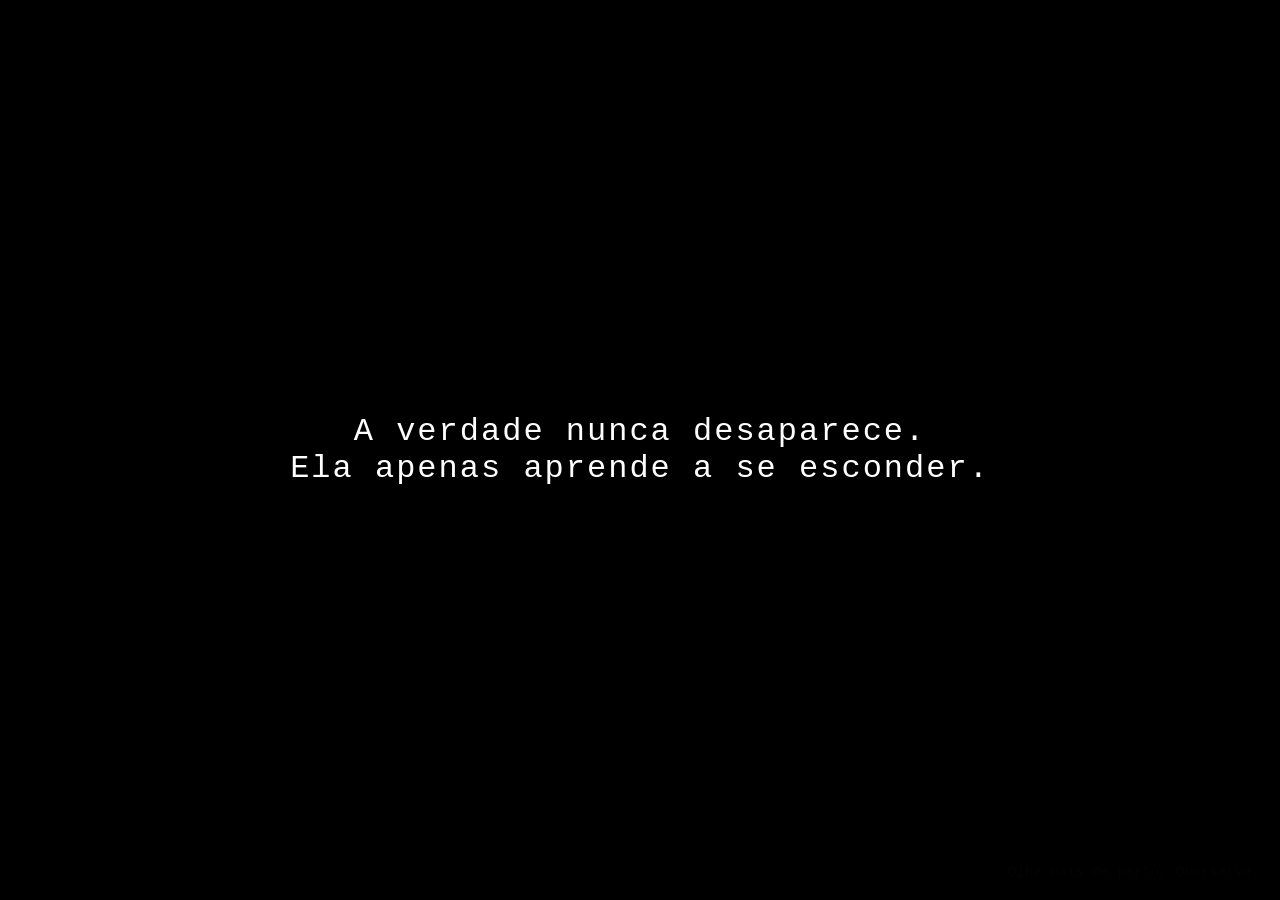
<file: index.html>
<!DOCTYPE html>
<html lang="pt-br">
<head>
    <meta charset="UTF-8">
    <title>A Superfície</title>
    <link rel="stylesheet" href="css/style.css">
</head>
<body>

<div class="container">
    <h1>
        A verdade nunca desaparece.<br>
        Ela apenas aprende a se esconder.
    </h1>
</div>

<div class="hidden-text">
    Olhe mais de perto, Oberserve.
</div>

<script src="js/glitch.js"></script>

</body>
</html>
</file>
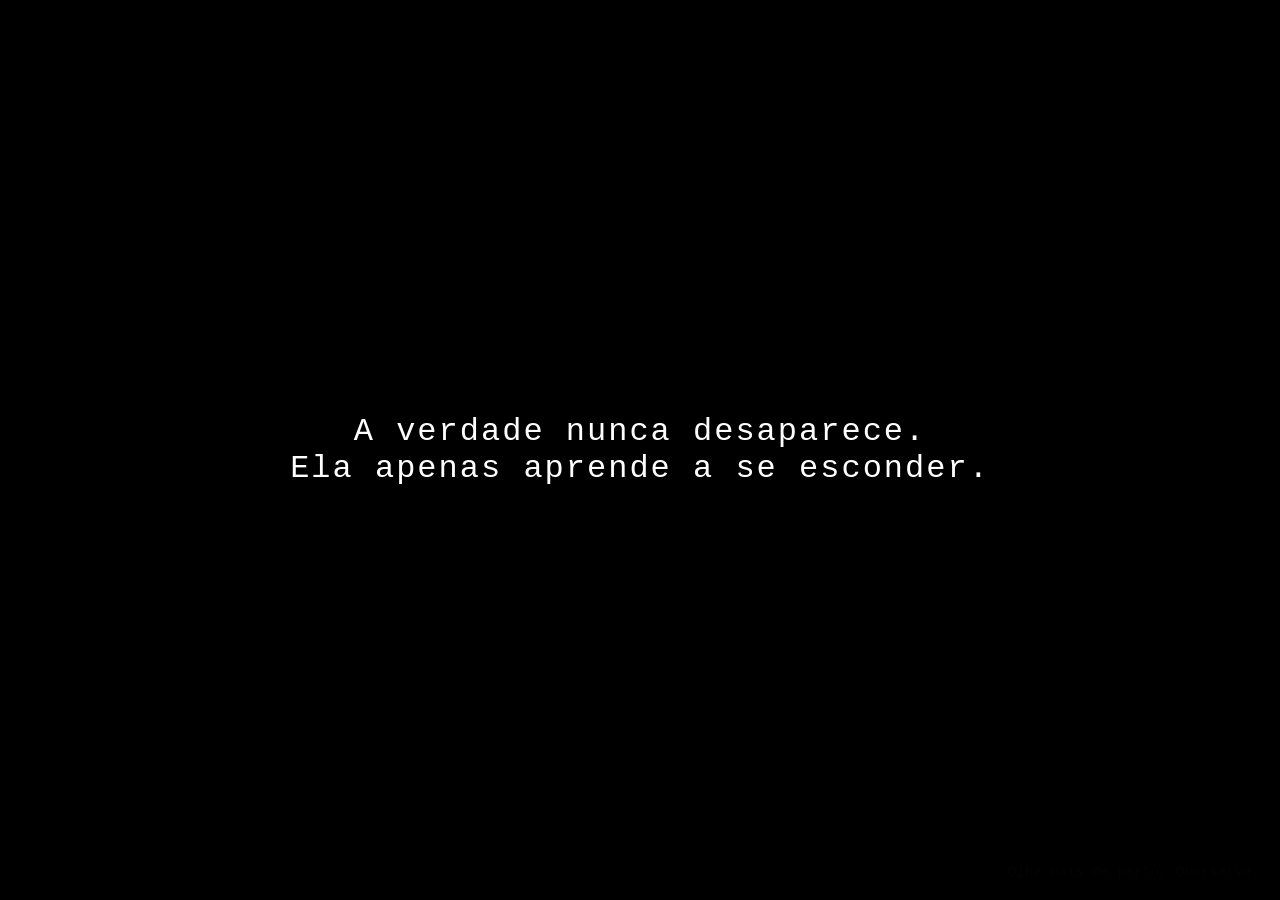
<file: 1index.html>
<!DOCTYPE html>
<html lang="pt-br">
<head>
    <meta charset="UTF-8">
    <title>A Superfície</title>
    <link rel="stylesheet" href="css/style.css">
</head>
<body>

<div class="container">
    <h1>
        A verdade nunca desaparece.<br>
        Ela apenas aprende a se esconder.
    </h1>
</div>

<div class="hidden-text">
    Olhe mais de perto, Oberserve.
</div>

<script src="js/glitch.js"></script>

</body>
</html>
</file>
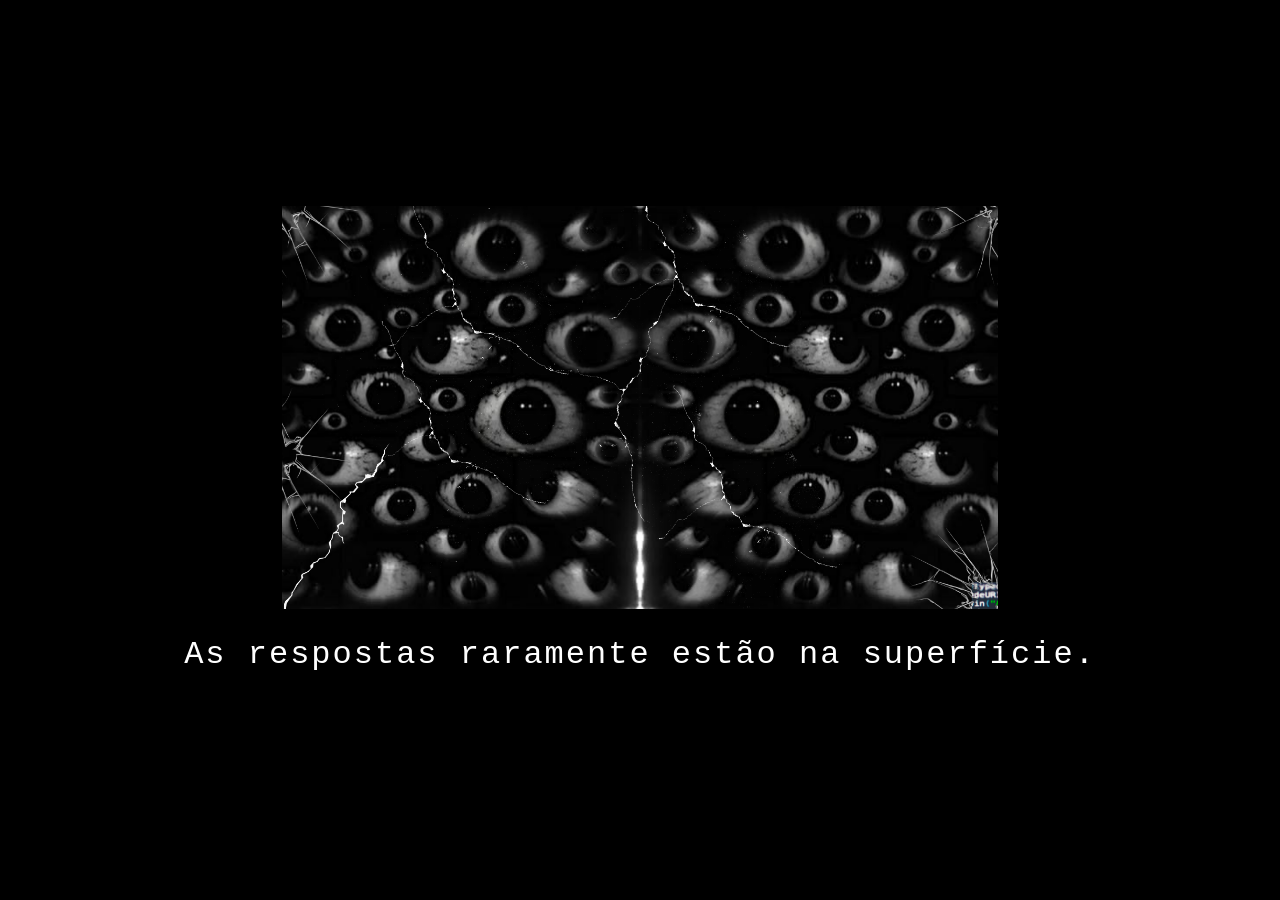
<file: 2Observe.html>
<!DOCTYPE html>
<html lang="pt-br">
<head>
    <meta charset="UTF-8">
    <title>O Reflexo</title>
    <link rel="stylesheet" href="css/style.css">

    <!-- Você finalmente decidiu olhar além. -->
<!-- Então responda: -->

<!--
Eu existo em todos os lugares,
mas quase ninguém me vê.
Sem mim, esta página não existiria.

O que sou eu?
-->
</head>
<body>

<div class="container">

    <img src="img/Puzzle 2.png" class="hidden-image">

    <h1>
        As respostas raramente estão na superfície.
    </h1>

</div>

<script src="js/glitch.js"></script>

</body>
</html>
</file>
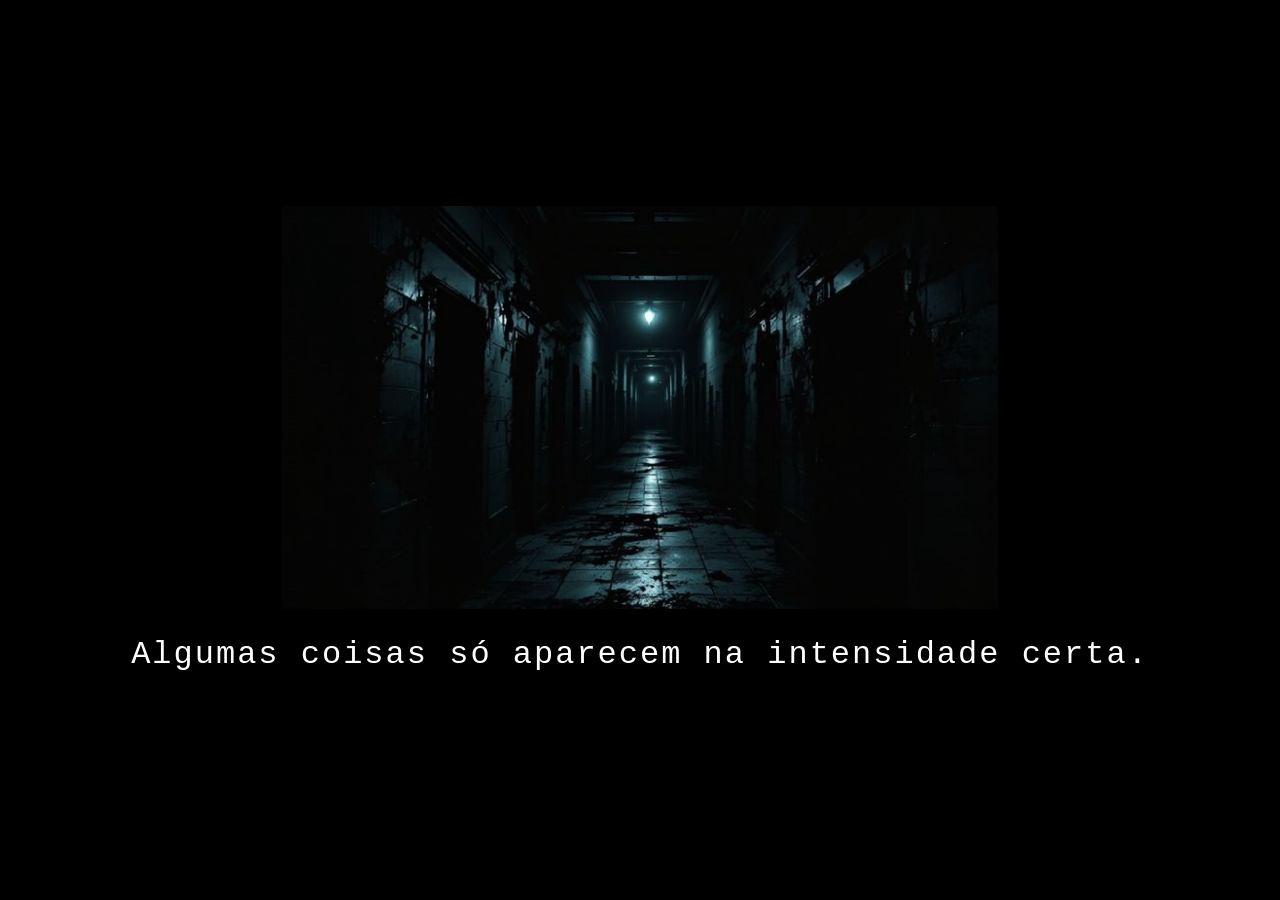
<file: 3Código.html>
<!DOCTYPE html>
<html lang="pt-br">
<head>
    <meta charset="UTF-8">
    <title>A Imagem</title>
    <link rel="stylesheet" href="css/style.css">
</head>
<body>

<div class="container">

    <img src="img/Puzzle 3.png">

    <h1>
        Algumas coisas só aparecem na intensidade certa.
    </h1>

</div>

<script src="js/glitch.js"></script>

</body>
</html>
</file>
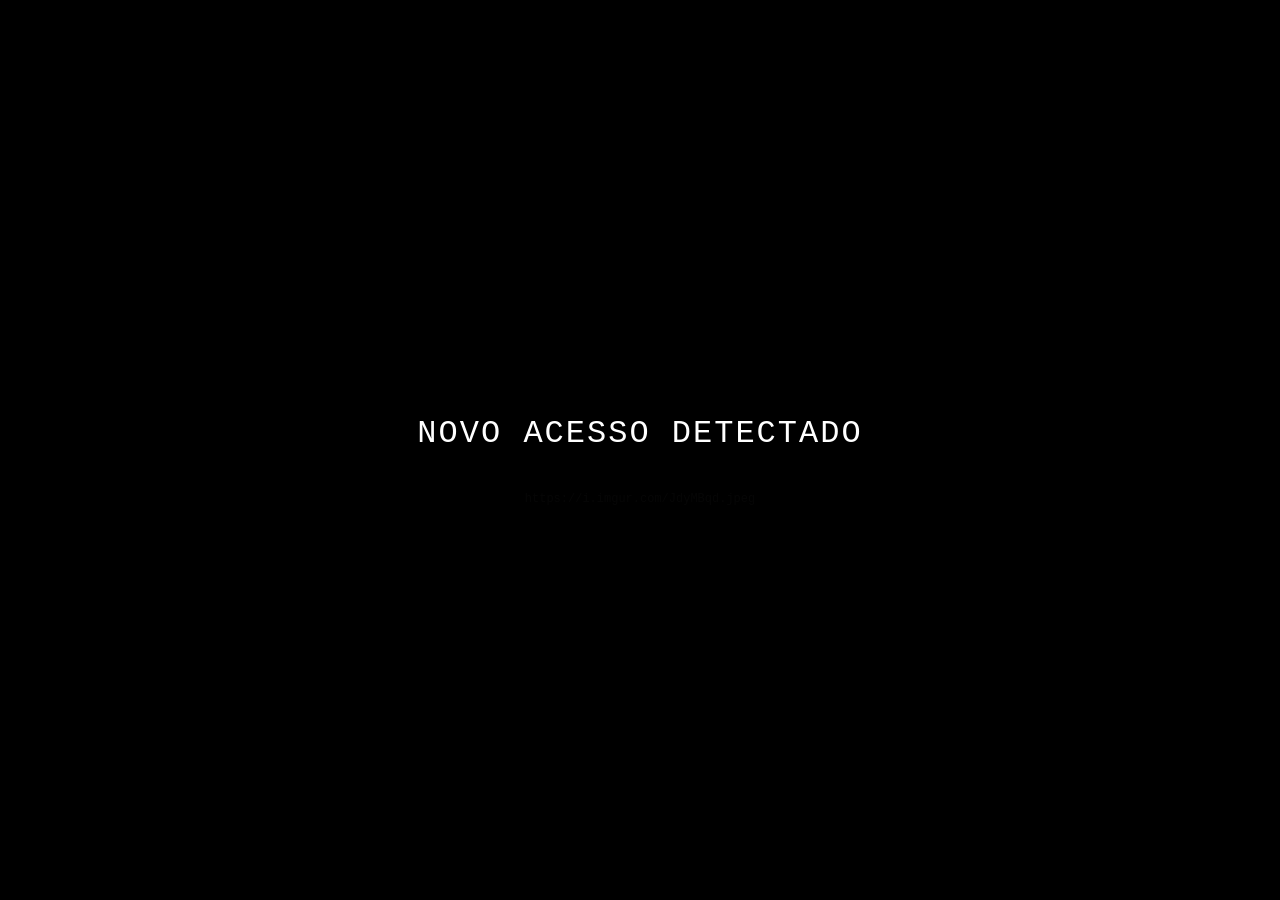
<file: 5Silencio.html>
<!DOCTYPE html>
<html lang="pt-br">
<head>
    <meta charset="UTF-8">
    <title>Novo Acesso</title>
    <link rel="stylesheet" href="css/style.css">
</head>
<body>

<div class="container">

    <h1>
        NOVO ACESSO DETECTADO
    </h1>

    <div class="hidden-final">
        https://i.imgur.com/JdyMBqd.jpeg
    </div>

</div>

<script>

setTimeout(() => {
    document.body.innerHTML += `
        <div style="position:absolute;top:10%;left:10%;opacity:0.03;font-size:100px;">
            VOCÊ NÃO ESTÁ SOZINHO
        </div>
    `;
}, 5000);

</script>

</body>
</html>
</file>
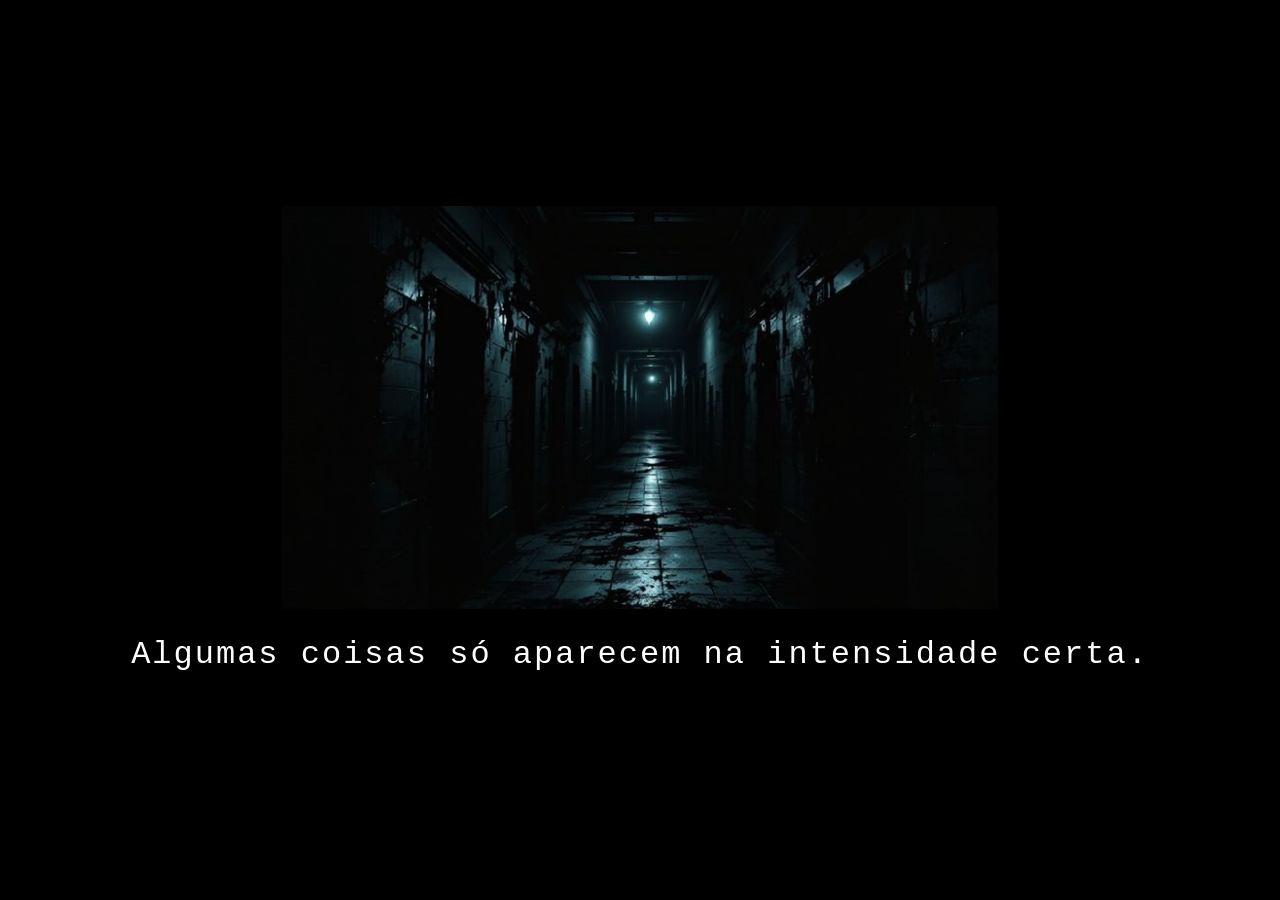
<file: codigo.html>
<!DOCTYPE html>
<html lang="pt-br">
<head>
    <meta charset="UTF-8">
    <title>A Imagem</title>
    <link rel="stylesheet" href="css/style.css">
</head>
<body>

<div class="container">

    <img src="img/Puzzle 3.png">

    <h1>
        Algumas coisas só aparecem na intensidade certa.
    </h1>

</div>

<script src="js/glitch.js"></script>

</body>
</html>
</file>
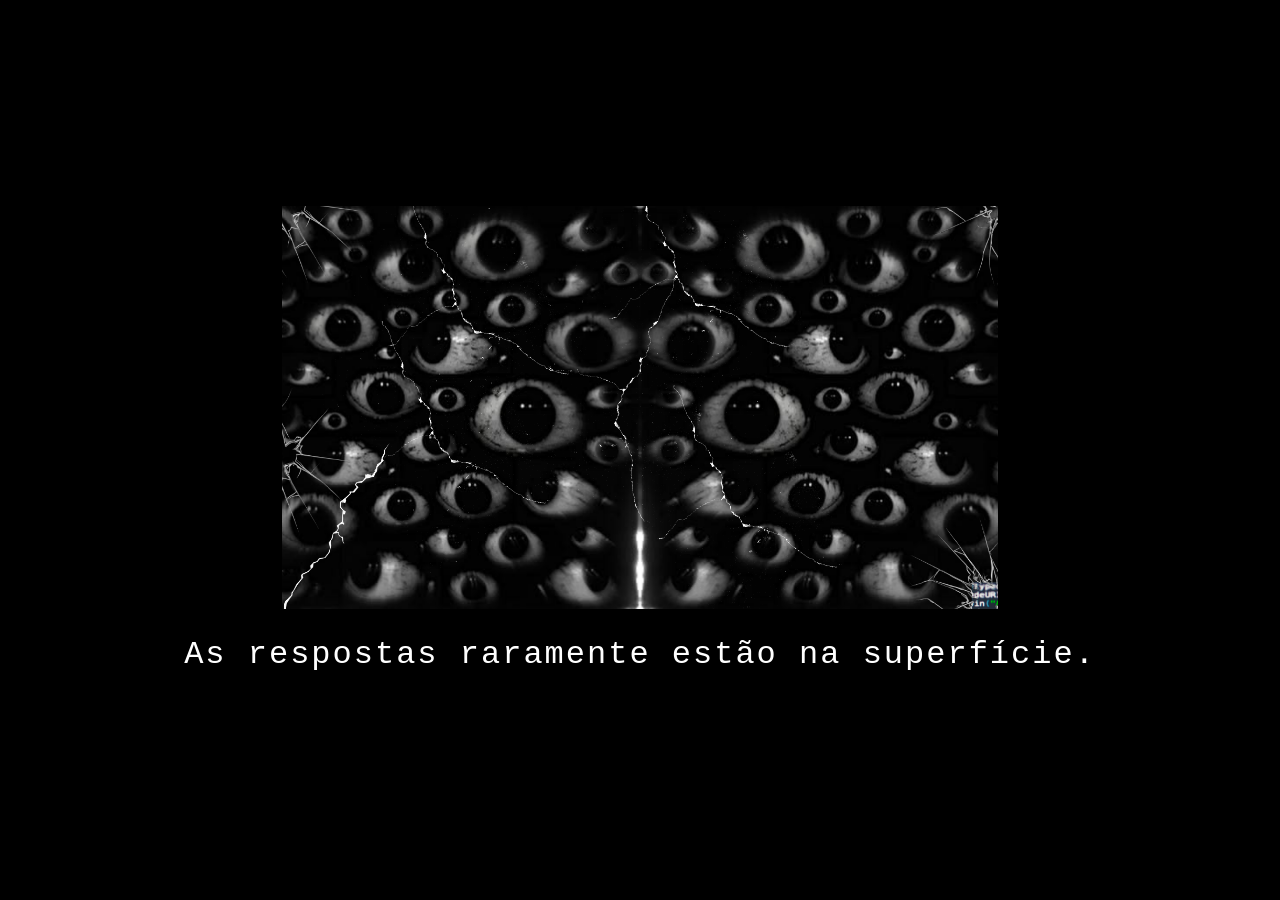
<file: Observe.html>
<!DOCTYPE html>
<html lang="pt-br">
<head>
    <meta charset="UTF-8">
    <title>O Reflexo</title>
    <link rel="stylesheet" href="css/style.css">

    <!-- Você finalmente decidiu olhar além. -->
<!-- Então responda: -->

<!--
Eu existo em todos os lugares,
mas quase ninguém me vê.
Sem mim, esta página não existiria.

O que sou eu?
-->
</head>
<body>

<div class="container">

    <img src="img/Puzzle 2.png" class="hidden-image">

    <h1>
        As respostas raramente estão na superfície.
    </h1>

</div>

<script src="js/glitch.js"></script>

</body>
</html>
</file>
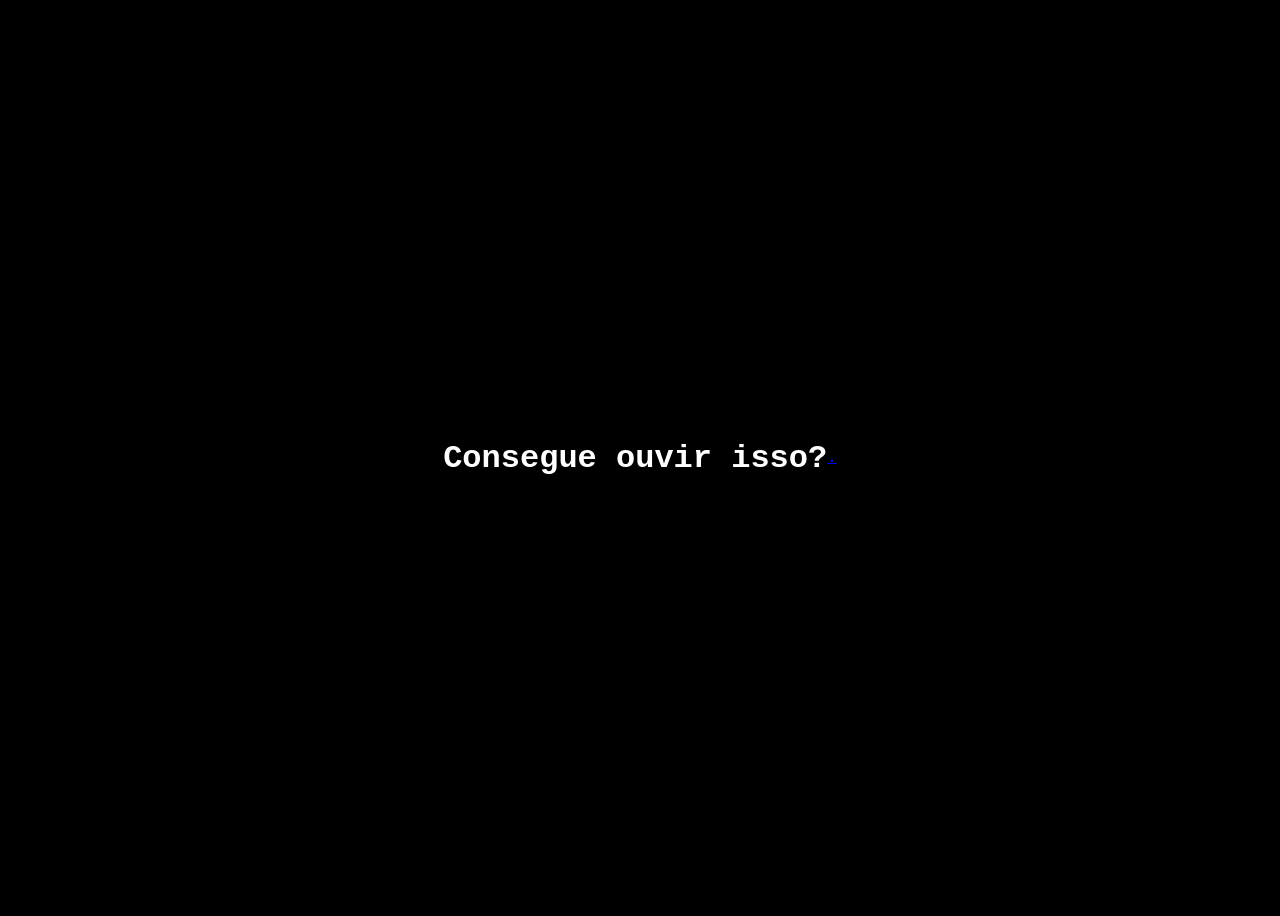
<file: profundo.html>
<!DOCTYPE html>
<html lang="pt-br">
<head>
    <meta charset="UTF-8">
    <title>Teste de Áudio</title>
</head>
<body style="background:black;color:white;display:flex;justify-content:center;align-items:center;height:100vh;font-family:Courier New;">

<h1>Consegue ouvir isso?</h1>

<a href="audio/puzzlePC.mp3" download class="download-link">
    .
</a>

<audio id="audio" loop>
    <source src="audio/puzzlePC.mp3" type="audio/mpeg">
</audio>

<script>

document.body.addEventListener("click", () => {

    const audio = document.getElementById("audio");

    audio.play()
        .then(() => {
            console.log("Áudio funcionando");
        })
        .catch((err) => {
            console.log("Erro:", err);
        });

}, { once: true });

</script>

</body>
</html>
</file>
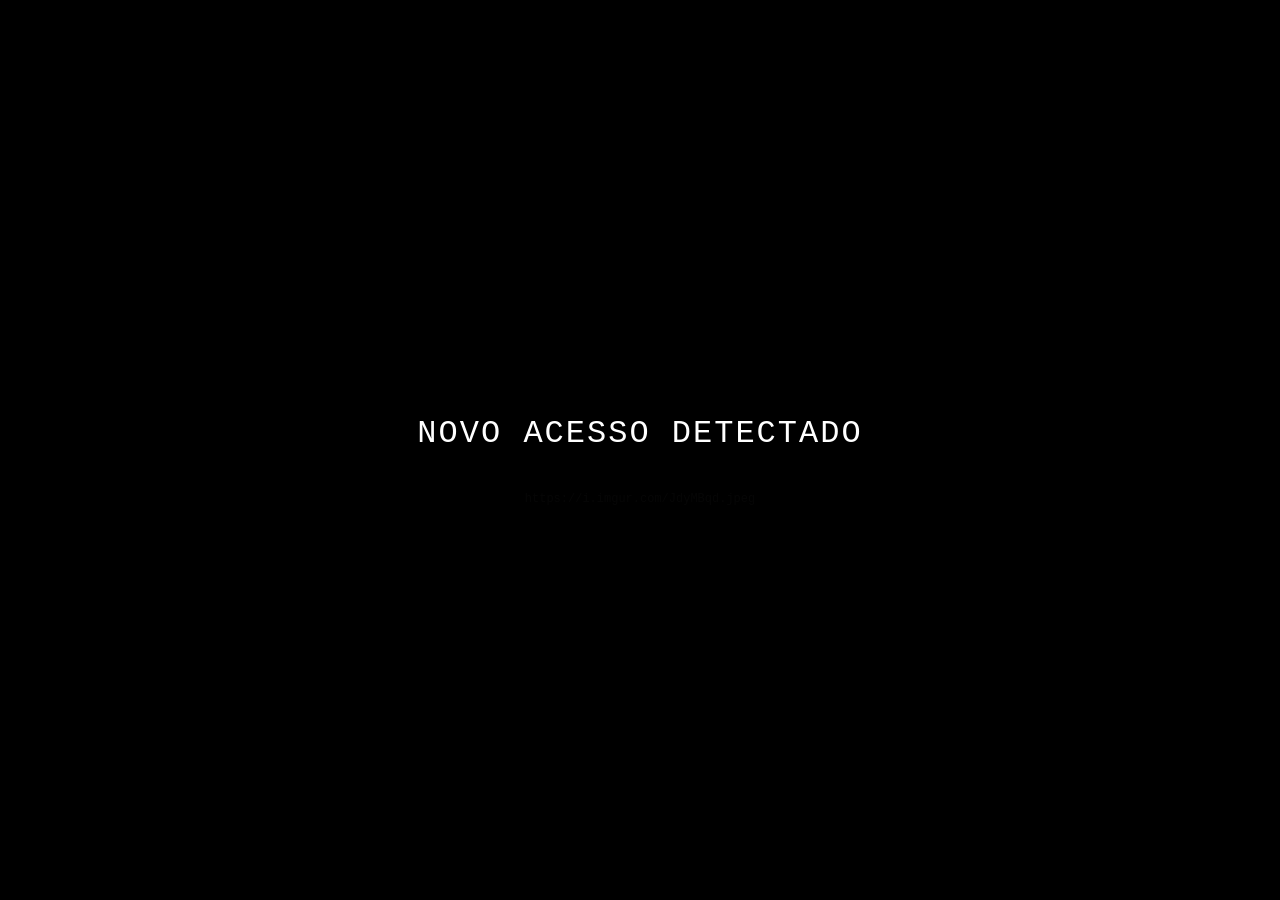
<file: Silencio.html>
<!DOCTYPE html>
<html lang="pt-br">
<head>
    <meta charset="UTF-8">
    <title>Novo Acesso</title>
    <link rel="stylesheet" href="css/style.css">
</head>
<body>

<div class="container">

    <h1>
        NOVO ACESSO DETECTADO
    </h1>

    <div class="hidden-final">
        https://i.imgur.com/JdyMBqd.jpeg
    </div>

</div>

<script>

setTimeout(() => {
    document.body.innerHTML += `
        <div style="position:absolute;top:10%;left:10%;opacity:0.03;font-size:100px;">
            VOCÊ NÃO ESTÁ SOZINHO
        </div>
    `;
}, 5000);

</script>

</body>
</html>
</file>
<file: css/style.css>
body {
    margin: 0;
    background: black;
    color: white;
    font-family: "Courier New", monospace;
    overflow: hidden;
    display: flex;
    justify-content: center;
    align-items: center;
    height: 100vh;
    flex-direction: column;
}

.container {
    text-align: center;
    width: 80%;
}

h1 {
    font-size: 2rem;
    font-weight: normal;
    letter-spacing: 2px;
}

.hidden-text {
    position: absolute;
    bottom: 20px;
    right: 20px;
    opacity: 0.01;
    font-size: 14px;
    user-select: text;
}

.hidden-text::selection {
    background: #0066ff;
    color: white;
}

img {
    max-width: 70%;
    max-height: 70vh;
}

audio {
    margin-top: 30px;
}

.glitch {
    animation: glitch 0.2s infinite;
}

@keyframes glitch {
    0% { transform: translate(0px, 0px); }
    20% { transform: translate(-2px, 1px); }
    40% { transform: translate(2px, -1px); }
    60% { transform: translate(-1px, 2px); }
    80% { transform: translate(1px, -2px); }
    100% { transform: translate(0px, 0px); }
}

.hidden-video {
    position: absolute;
    left: -9999px;
    opacity: 0;
}

.hidden-final {
    opacity: 0.02;
    margin-top: 40px;
    font-size: 12px;
}

.download-link {
    position: absolute;
    bottom: 20px;
    left: 20px;
    color: white;
    opacity: 0.04;
    text-decoration: none;
    font-size: 16px;
}

.download-link:hover {
    opacity: 0.2;
}
</file>
